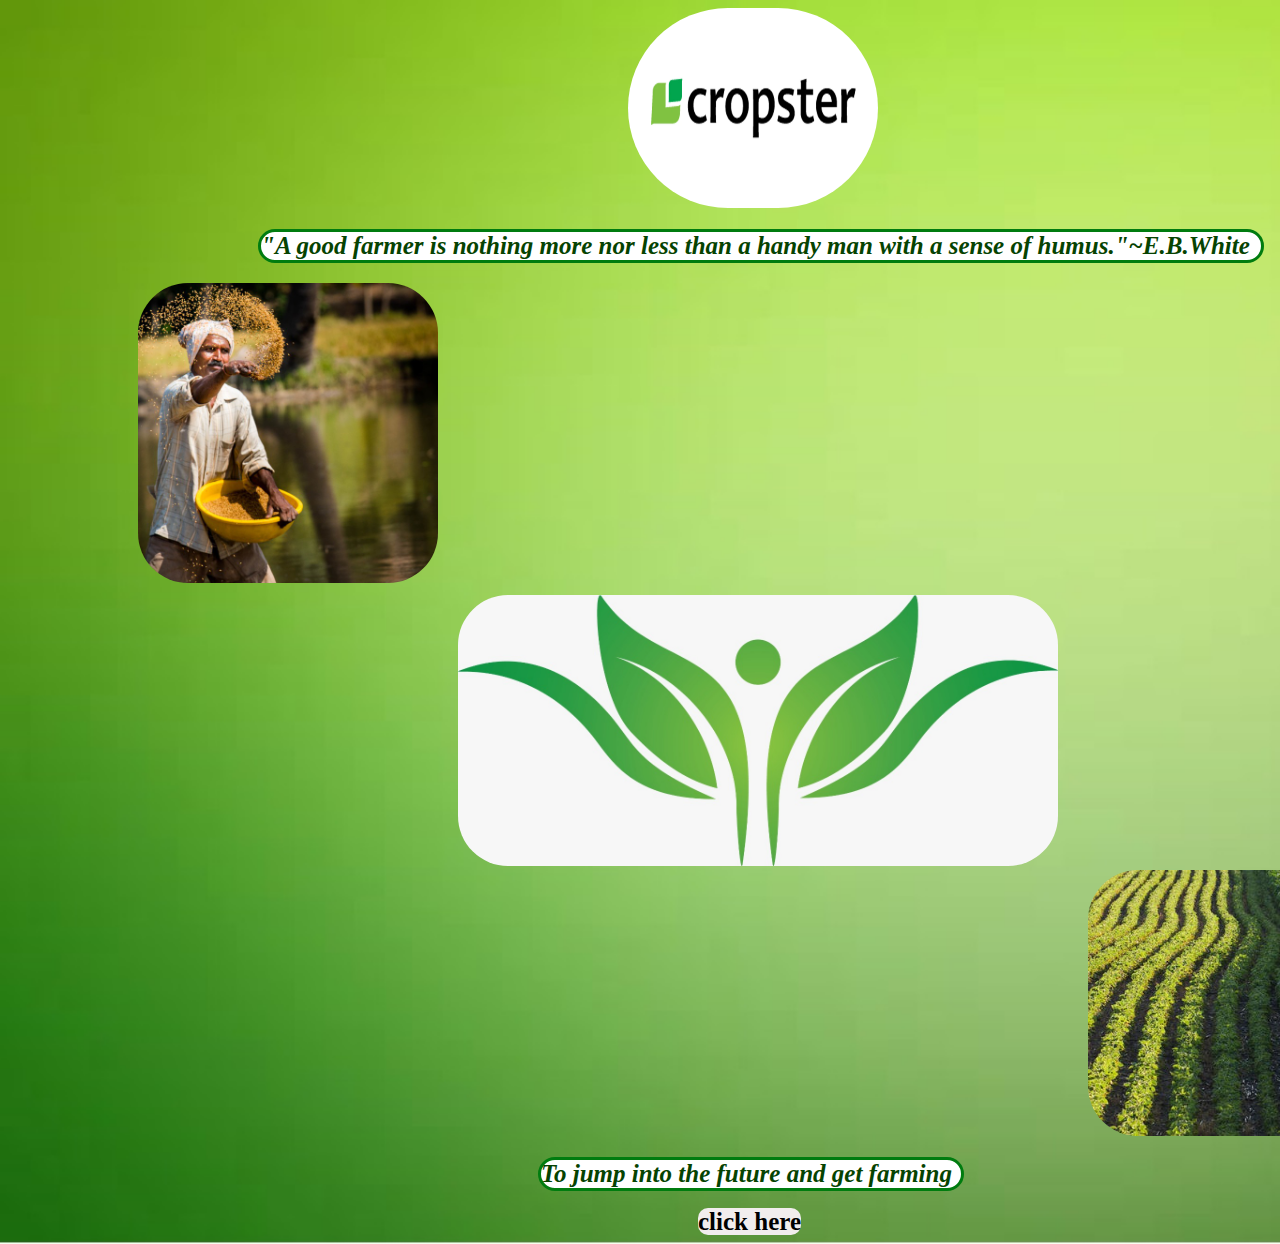
<file: index.html>
<!DOCTYPE html>
<html lang="en">
<head>
    <title>CROPSTER-homepage</title>
    <link href="index.css" rel="stylesheet">
</head>
<body class="bg">
    <img src="cropster.jpeg" class="divbg">
    <h1 class="font" >"A good farmer is nothing more nor less than a handy man with a sense of humus."~E.B.White</h1>
    <div class="sub">
        <img src="sub3.jpeg" style="width: 300px;height: 250  px;margin-left: 130px;border-radius: 50px;">
    </div>
    <div class="sub1">
        <img src="logo.jpeg" style="width: 600px;height: 350  px;border-radius: 50px;">
    </div>
    <div class="sub3">
        <img src="sub1.jpeg" style="width: 400px;height: 300  px;border-radius: 50px;">
    </div>
    <h1 class="font1" >To jump into the future and get farming </h1>
    <a class="link" href="home.html">click here</a>
</body>
</html>
</file>
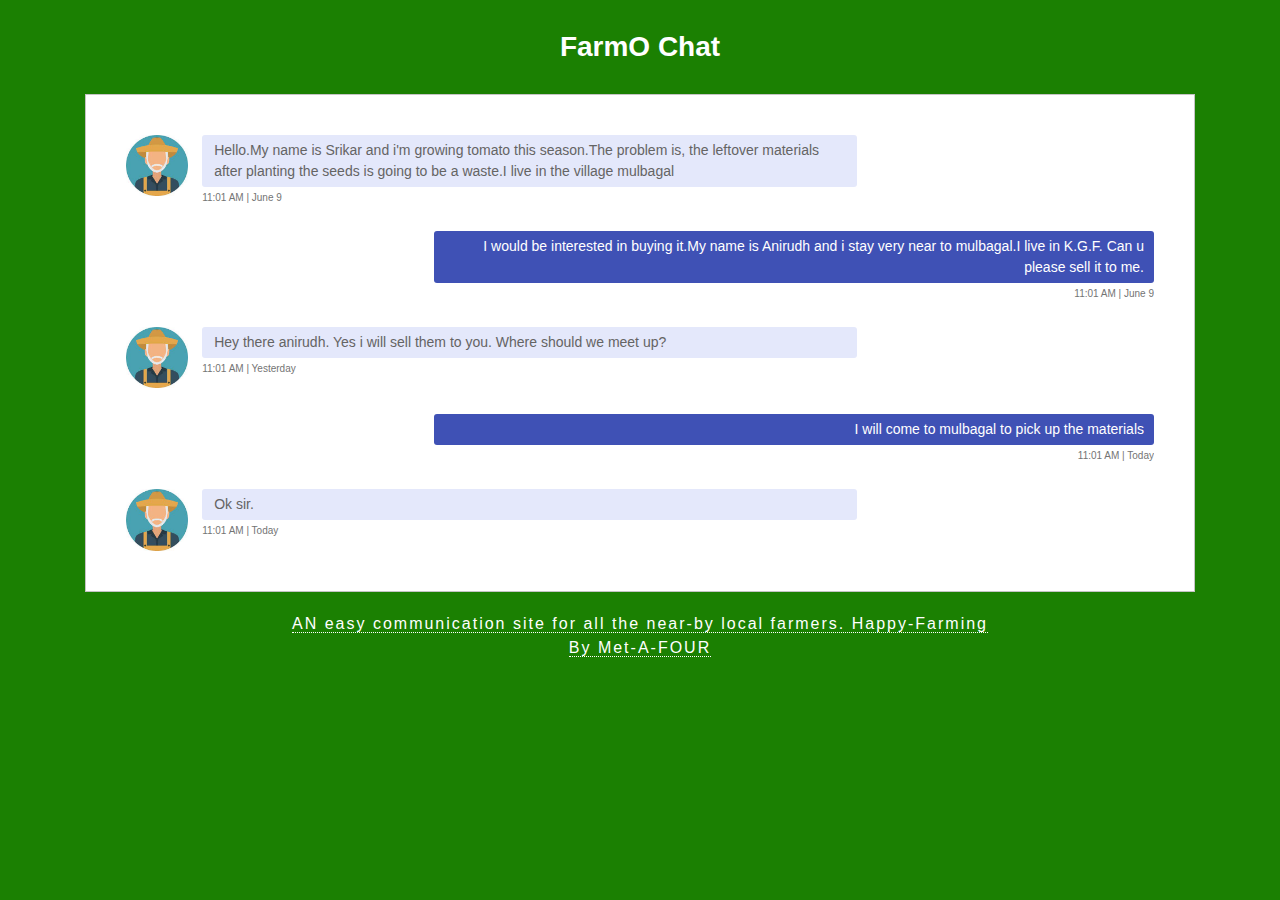
<file: chat.html>
<html>
<head>
    <title>FarmO-Chat</title>
	<link href="//maxcdn.bootstrapcdn.com/bootstrap/4.1.1/css/bootstrap.min.css" rel="stylesheet" id="bootstrap-css">
	<script src="//maxcdn.bootstrapcdn.com/bootstrap/4.1.1/js/bootstrap.min.js"></script>
	<script src="//cdnjs.cloudflare.com/ajax/libs/jquery/3.2.1/jquery.min.js"></script>

	<link href="chat.css" type="text/css" rel="stylesheet">

</head>
<body class="bg-funky">
<div class="container">
<h3 class="heading text-center">FarmO Chat</h3>
<div class="messaging">
      <div class="inbox_msg">

        <div class="mesgs">
          <div class="msg_history">
            <div class="incoming_msg">
              <div class="incoming_msg_img"> <img src="[data-uri]" alt="sunil"> </div>
              <div class="received_msg">
                <div class="received_withd_msg">
                  <p>Hello.My name is Srikar and i'm growing tomato this season.The problem is, the leftover materials after planting the seeds is going to be a waste.I live in the village mulbagal</p>
                  <span class="time_date"> 11:01 AM    |    June 9</span></div>
              </div>
            </div>
            <div class="outgoing_msg">
              <div class="sent_msg">
                <p>I would be interested in buying it.My name is Anirudh and i stay very near to mulbagal.I live in K.G.F. Can u please sell it to me. </p>
                <span class="time_date"> 11:01 AM    |    June 9</span> </div>
            </div>
            <div class="incoming_msg">
              <div class="incoming_msg_img"> <img src="[data-uri]" alt="sunil"> </div>
              <div class="received_msg">
                <div class="received_withd_msg">
                  <p>Hey there anirudh. Yes i will sell them to you. Where should we meet up?</p>
                  <span class="time_date"> 11:01 AM    |    Yesterday</span></div>
              </div>
            </div>
            <div class="outgoing_msg">
              <div class="sent_msg">
                <p>I will come to mulbagal to pick up the materials</p>
                <span class="time_date"> 11:01 AM    |    Today</span> </div>
            </div>
            <div class="incoming_msg">
              <div class="incoming_msg_img"> <img src="[data-uri]" alt="sunil"> </div>
              <div class="received_msg">
                <div class="received_withd_msg">
                  <p>Ok sir. </p>
                  <span class="time_date"> 11:01 AM    |    Today</span></div>
              </div>
            </div>
          </div>

        </div>
      </div>
    
  </div>
  
  <div class="credit text-center">
    <a href="https://rakeshmandal.com" target="_blank">AN easy communication site for all the near-by local farmers. Happy-Farming<br>By Met-A-FOUR</a>
  </div>
  </body>
    </html>
</file>
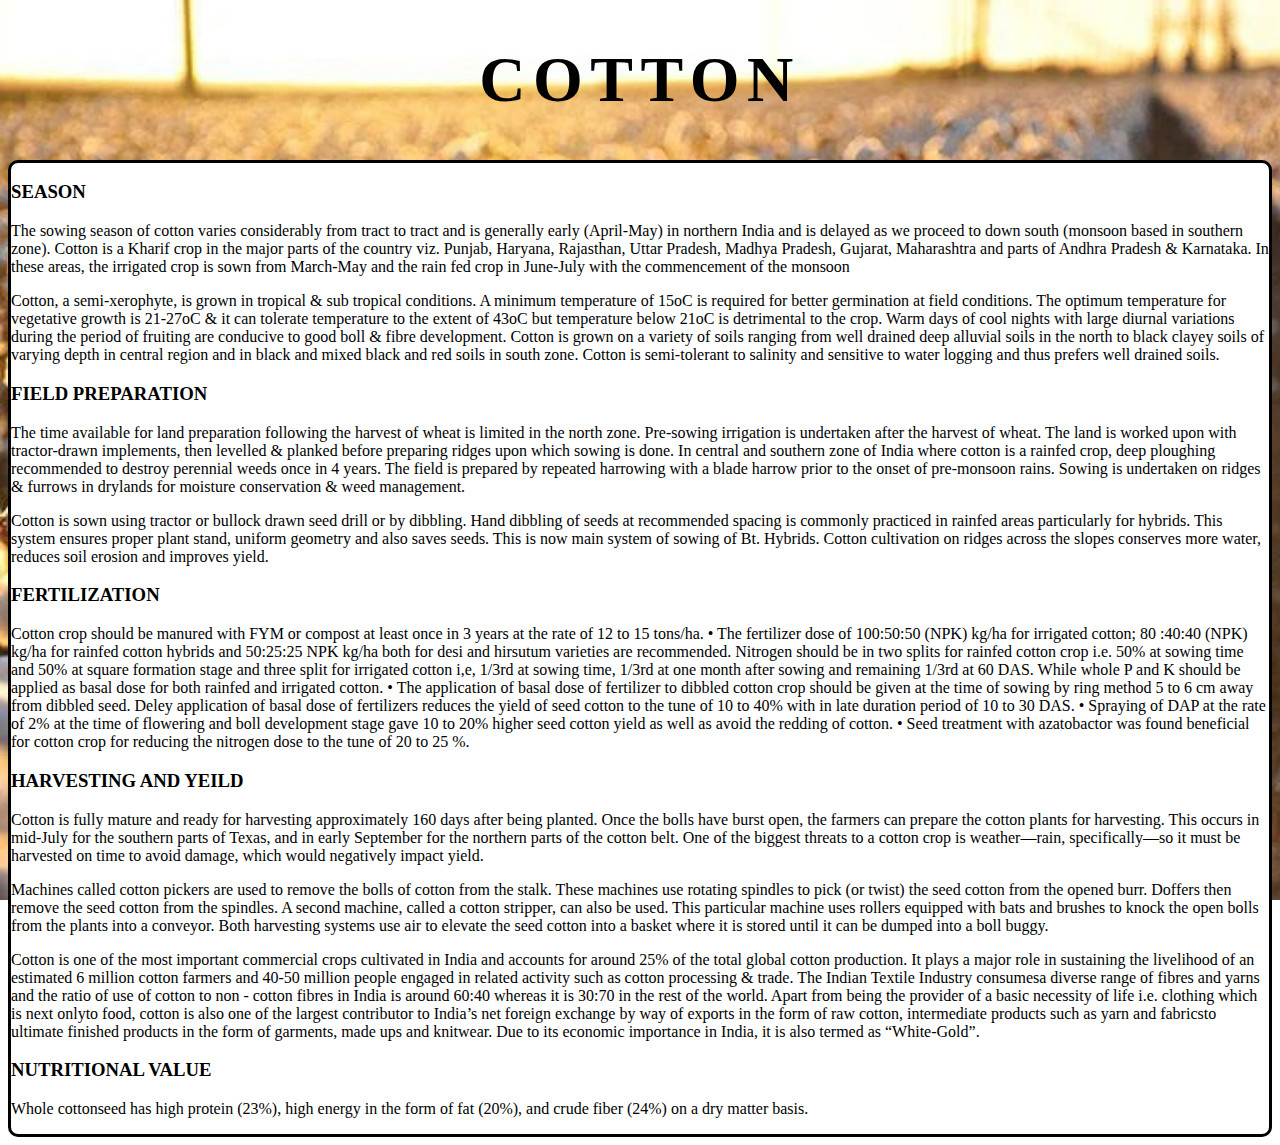
<file: cotton.html>
<!DOCTYPE html>
<html lang="en">
<head>
    <meta charset="UTF-8">
    <meta http-equiv="X-UA-Compatible" content="IE=edge">
    <meta name="viewport" content="width=device-width, initial-scale=1.0">
    <title>Cotton</title>
    <style>
        h1 {
            text-align: center;
        }
    </style>
</head>
<body>
    <style>
        body{
            background-image: url(cotton.jpg);
            background-repeat: no-repeat;
            background-size: cover;
            background-attachment: fixed;
        }
    </style>
    <div class="heading">
        <h1>COTTON</h1>
    </div>
    <div class="whitebg">
    <h3>SEASON</h3>
    <p>The sowing season of cotton varies considerably from tract to tract and is
        generally early (April-May) in northern India and is delayed as we proceed to down south
        (monsoon based in southern zone). Cotton is a Kharif crop in the major parts of the
        country viz. Punjab, Haryana, Rajasthan, Uttar Pradesh, Madhya Pradesh, Gujarat,
        Maharashtra and parts of Andhra Pradesh & Karnataka. In these areas, the irrigated crop
        is sown from March-May and the rain fed crop in June-July with the commencement of
        the monsoon</p>
        <p>
            Cotton, a semi-xerophyte, is grown in tropical & sub tropical conditions. A
minimum temperature of 15oC is required for better germination at field conditions. The
optimum temperature for vegetative growth is 21-27oC & it can tolerate temperature to
the extent of 43oC but temperature below 21oC is detrimental to the crop. Warm days of
cool nights with large diurnal variations during the period of fruiting are conducive to
good boll & fibre development.
Cotton is grown on a variety of soils ranging from well drained deep alluvial soils
in the north to black clayey soils of varying depth in central region and in black and
mixed black and red soils in south zone. Cotton is semi-tolerant to salinity and sensitive
to water logging and thus prefers well drained soils.
        </p>
        <h3>FIELD PREPARATION</h3>
        <p>
            The time available for land preparation following the harvest of wheat is limited in
the north zone. Pre-sowing irrigation is undertaken after the harvest of wheat. The land is
worked upon with tractor-drawn implements, then levelled & planked before preparing
ridges upon which sowing is done.
In central and southern zone of India where cotton is a rainfed crop, deep
ploughing recommended to destroy perennial weeds once in 4 years. The field is
prepared by repeated harrowing with a blade harrow prior to the onset of pre-monsoon
rains. Sowing is undertaken on ridges & furrows in drylands for moisture conservation &
weed management.
        </p>
        <p>
            Cotton is sown using tractor or bullock drawn seed drill or by dibbling. Hand
dibbling of seeds at recommended spacing is commonly practiced in rainfed areas
particularly for hybrids. This system ensures proper plant stand, uniform geometry and
also saves seeds. This is now main system of sowing of Bt. Hybrids. Cotton cultivation on
ridges across the slopes conserves more water, reduces soil erosion and improves yield. 
        </p>
        <h3>FERTILIZATION</h3>
        
           <p>
            Cotton crop should be manured with FYM or compost at least once in 3 years
at the rate of 12 to 15 tons/ha.
• The fertilizer dose of 100:50:50 (NPK) kg/ha for irrigated cotton; 80 :40:40 (NPK)
kg/ha for rainfed cotton hybrids and 50:25:25 NPK kg/ha both for desi and
hirsutum varieties are recommended. Nitrogen should be in two splits for
rainfed cotton crop i.e. 50% at sowing time and 50% at square formation stage
and three split for irrigated cotton i,e, 1/3rd at sowing time, 1/3rd at one month
after sowing and remaining 1/3rd at 60 DAS. While whole P and K should be
applied as basal dose for both rainfed and irrigated cotton.
• The application of basal dose of fertilizer to dibbled cotton crop should be
given at the time of sowing by ring method 5 to 6 cm away from dibbled seed.
Deley application of basal dose of fertilizers reduces the yield of seed cotton to
the tune of 10 to 40% with in late duration period of 10 to 30 DAS.
• Spraying of DAP at the rate of 2% at the time of flowering and boll
development stage gave 10 to 20% higher seed cotton yield as well as avoid
the redding of cotton.
• Seed treatment with azatobactor was found beneficial for cotton crop for
reducing the nitrogen dose to the tune of 20 to 25 %.
           </p> 
           <h3>HARVESTING AND YEILD</h3>
           <p>Cotton is fully mature and ready for harvesting approximately 160 days  after being planted. Once the bolls have burst open, the farmers can prepare the cotton plants for harvesting. This occurs in mid-July for the southern parts of Texas, and in early September for the northern parts of the cotton belt. One of the biggest threats to a cotton crop is weather—rain, specifically—so it must be harvested on time to avoid damage, which would negatively impact yield.</p>
           <p>Machines called cotton pickers are used to remove the bolls of cotton from the stalk. These machines use rotating spindles to pick (or twist) the seed cotton from the opened burr. Doffers then remove the seed cotton from the spindles. A second machine, called a cotton stripper, can also be used. This particular machine uses rollers equipped with bats and brushes to knock the open bolls from the plants into a conveyor. Both harvesting systems use air to elevate the seed cotton into a basket where it is stored until it can be dumped into a boll buggy.</p>
           <p>Cotton is one of the most important commercial crops cultivated in India and accounts for around
            25% of the total global cotton production. It plays a major role in sustaining the livelihood of an
            estimated 6 million cotton farmers and 40-50 million people engaged in related activity such as
            cotton processing & trade. The Indian Textile Industry consumesa diverse range of fibres and
            yarns and the ratio of use of cotton to non - cotton fibres in India is around 60:40 whereas it is
            30:70 in the rest of the world.
            Apart from being the provider of a basic necessity of life i.e. clothing which is next onlyto
            food, cotton is also one of the largest contributor to India’s net foreign exchange by way of
            exports in the form of raw cotton, intermediate products such as yarn and fabricsto ultimate
            finished products in the form of garments, made ups and knitwear. Due to its economic
            importance in India, it is also termed as “White-Gold”.</p>
            <h3>NUTRITIONAL VALUE</h3>
            <p>Whole cottonseed has high protein (23%), high energy in the form of fat (20%), and crude fiber (24%) on a dry matter basis.</p>
        </div>
 <link href="body.css" rel="stylesheet">  
</body>
</html>
</file>
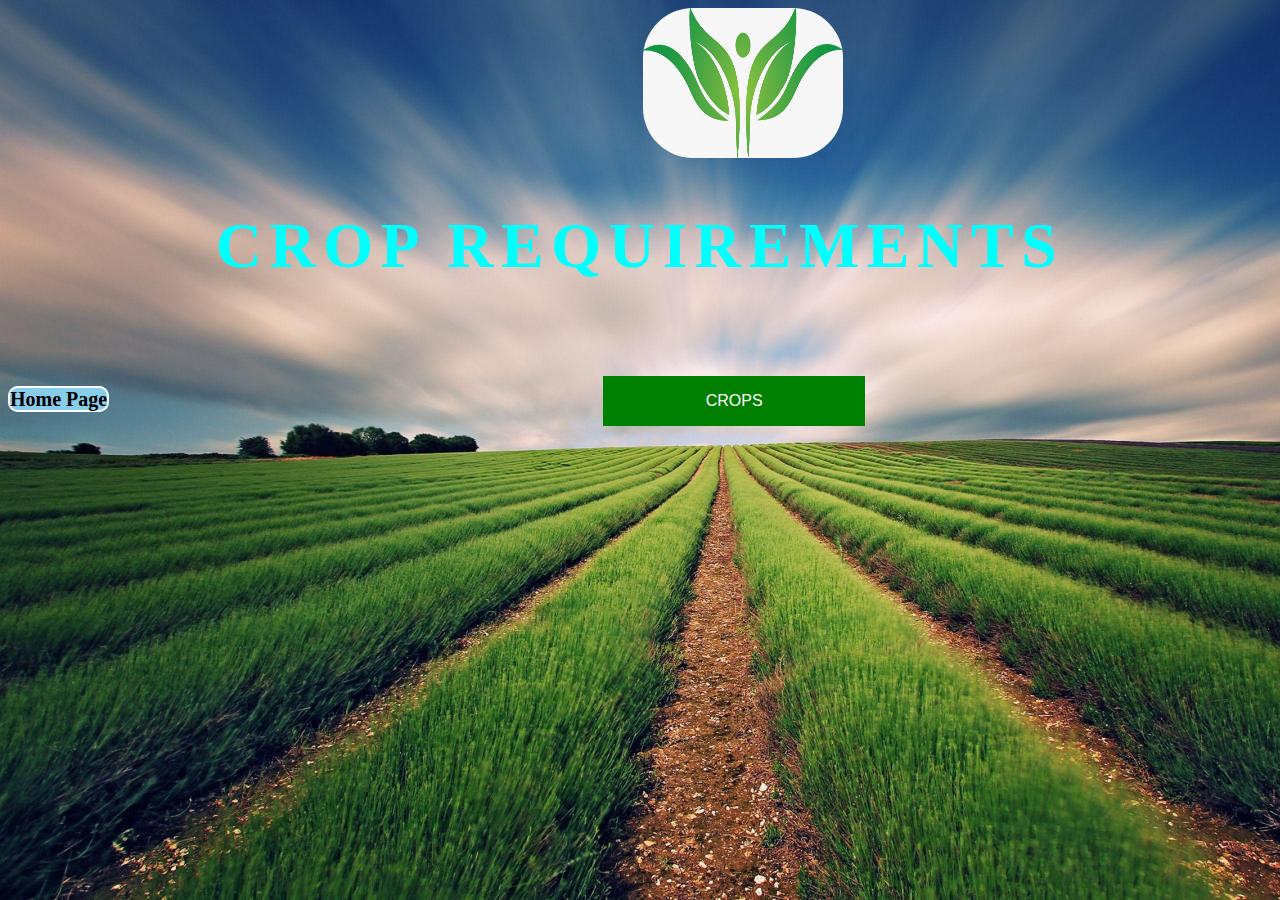
<file: crop.html>
<!DOCTYPE html>
<html lang="en">
<head>
    <meta charset="UTF-8">
    <meta http-equiv="X-UA-Compatible" content="IE=edge">
    <meta name="viewport" content="width=device-width, initial-scale=1.0">
    <title>CROP</title>
    <style>
        h1 {
            text-align: center;
        }
    </style>
</head>
<body>

<style>
    body{
        background-image: url(backimg.jpg);
        background-repeat: no-repeat;
        background-size: cover;
        background-attachment: fixed;
    }
</style>
<div class="heading">
    <img src="logo.jpg" style="border-radius: 50px;width: 200px;height: 150px;margin-left: 635px;">
    <h1>CROP REQUIREMENTS</h1>
     
</div>
<a class="link" href="home.html">Home Page</a>
<div class="dropdown">
    <button onclick="myFunction()" class="dropbtn">CROPS</button>
    <div id="myDropdown" class="dropdown-content">
      <input type="text" placeholder="Search.." id="myInput" onkeyup="filterFunction()">
      <a href="ragi.html">RAGI</a>
      <a href="rice.html">RICE</a>
      <a href="wheat.html">WHEAT</a>
      <a href="cotton.html">COTTON</a>
      <a href="sugarcane.html">SUGARCANE</a>
    </div>
  </div>

</body>   
    <link href="croproat.css" rel="stylesheet">
    <script src="croproat.js"></script>
</body>
</html>
</file>
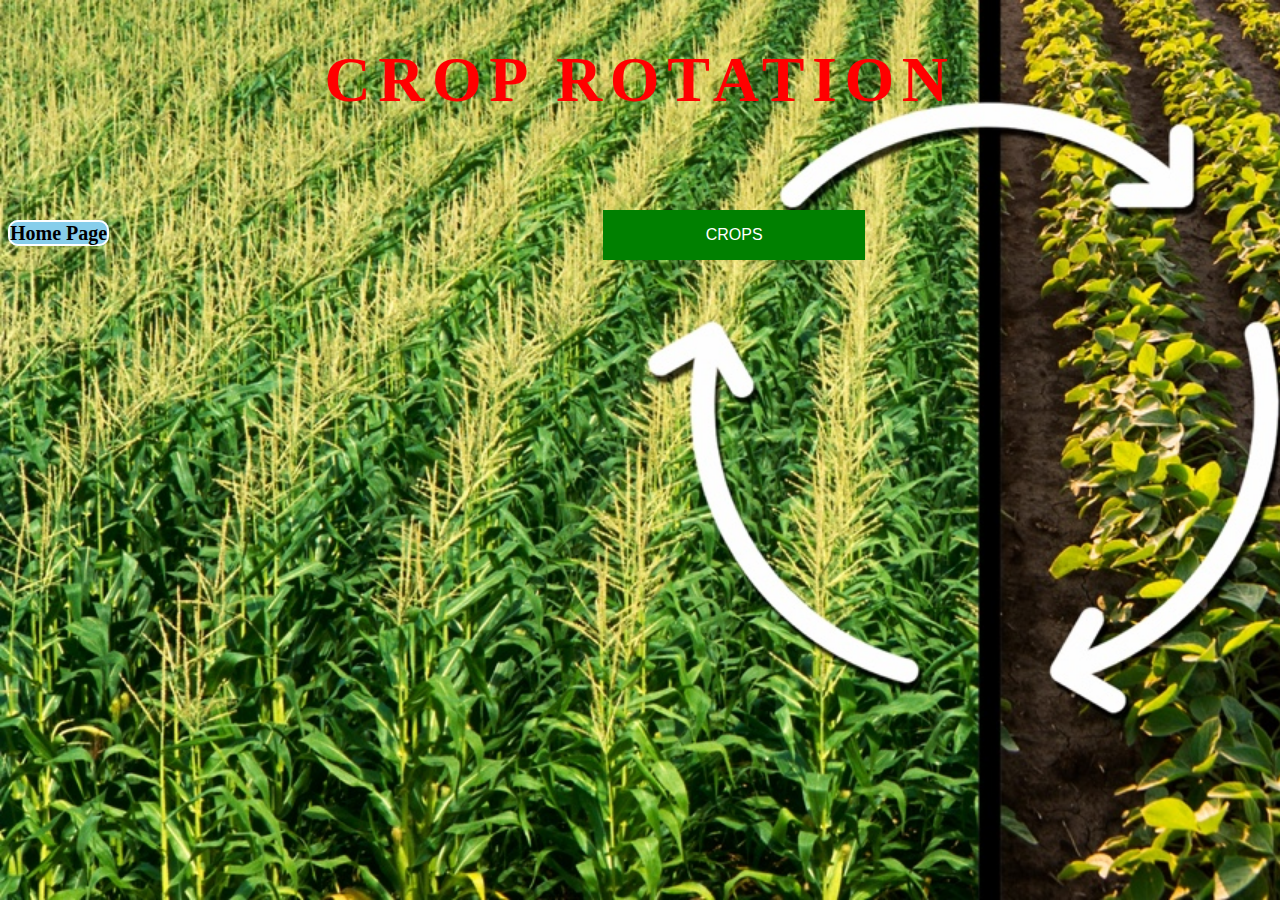
<file: croproat.html>
<!DOCTYPE html>
<html lang="en">
<head>
    <meta charset="UTF-8">
    <meta http-equiv="X-UA-Compatible" content="IE=edge">
    <meta name="viewport" content="width=device-width, initial-scale=1.0">
    <title>CROP</title>
    <style>
        h1 {
            text-align: center;
        }
    </style>
</head>
<body>

<style>
    body{
        background-image: url(croproat.jpg);
        background-repeat: no-repeat;
        background-size: cover;
        background-attachment: fixed;
    }
</style>
<div style="color: red ;font-size: xx-large;
letter-spacing: 0.2cm;">
    <h1>CROP ROTATION</h1>    
</div>
<a class="link" href="home.html">Home Page</a>
<div class="dropdown">
    <button onclick="myFunction()" class="dropbtn">CROPS</button>
    <div id="myDropdown" class="dropdown-content">
      <input type="text" placeholder="Search.." id="myInput" onkeyup="filterFunction()">
      <a href="ragirot.html">RAGI</a>
      <a href="ricerot.html">RICE</a>
      <a href="wheatrot.html">WHEAT</a>
    </div>
  </div>

</body>   
    <link href="croproat.css" rel="stylesheet">
    <script src="crop.js"></script>
</body>
</html>
</file>
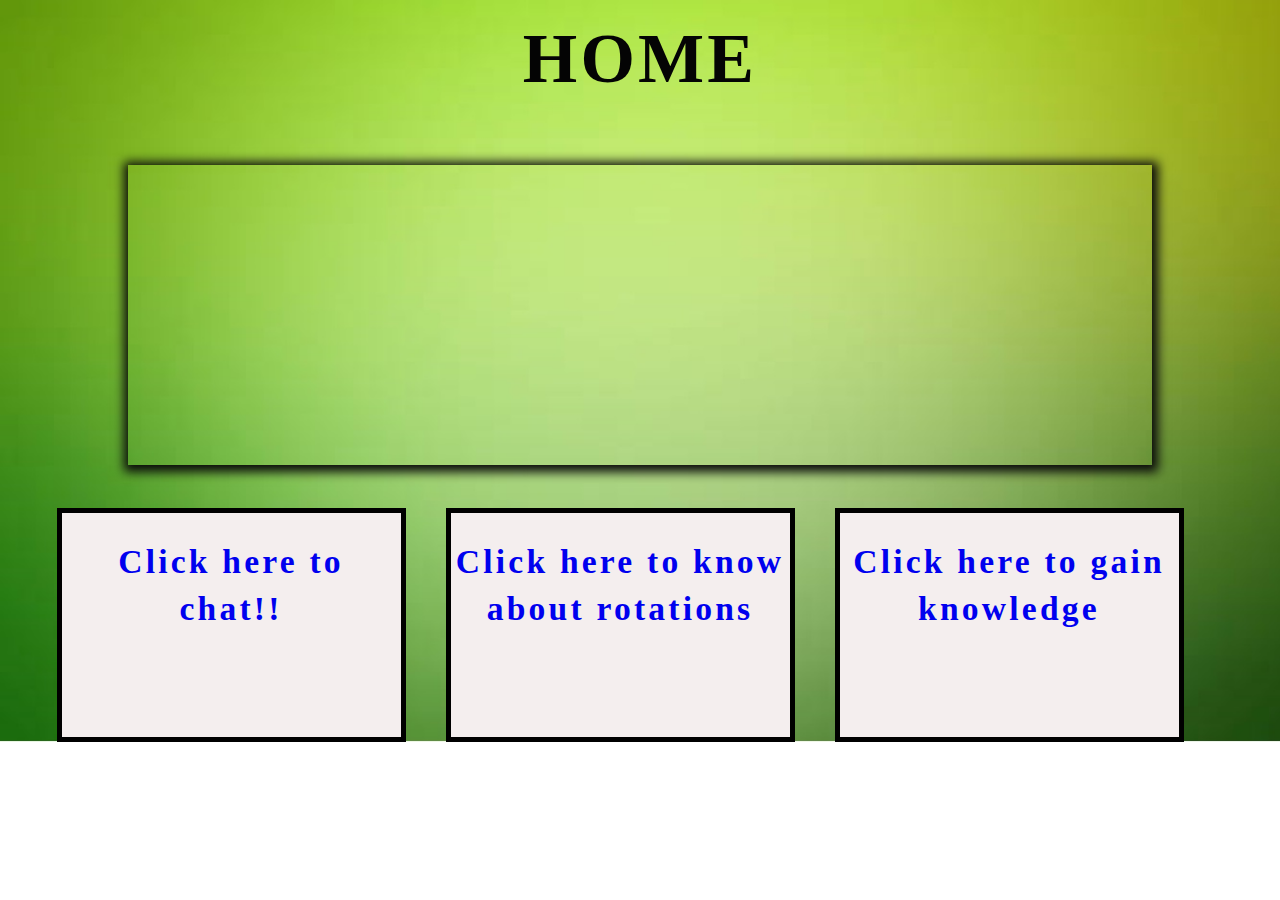
<file: home.html>
<!DOCTYPE html>
<html lang="en">
<head>
    <meta charset="UTF-8">
    <meta http-equiv="X-UA-Compatible" content="IE=edge">
    <meta name="viewport" content="width=device-width, initial-scale=1.0">
    <title>farmer</title> 
</head>
<div class="tt">
    <h1 style="font-size: 70px; margin-top: 10px; color: rgb(4, 4, 4);">HOME</h1>
</div>
<div class="slider"></div>
<body class="main">
    <div class="container">
        <div class="box-30p box">
            <h1>
                <a class="link" href="chat.html">Click here to chat!!</a>
            </h1>
        </div>
        <div class="box-30p box">
            <h1>
                <a class="link" href="croproat.html">Click here to know about rotations</a>
            </h1>
        </div>
        <div class="box-30p box">
            <h1>
               <a class="link" href="crop.html">Click here to gain knowledge</a>
            </h1>
        </div>
    </div>
    
    <link href="home.css" rel="stylesheet">
    <link href="hom.css" rel="stylesheet">  
</body>
</html>
</file>
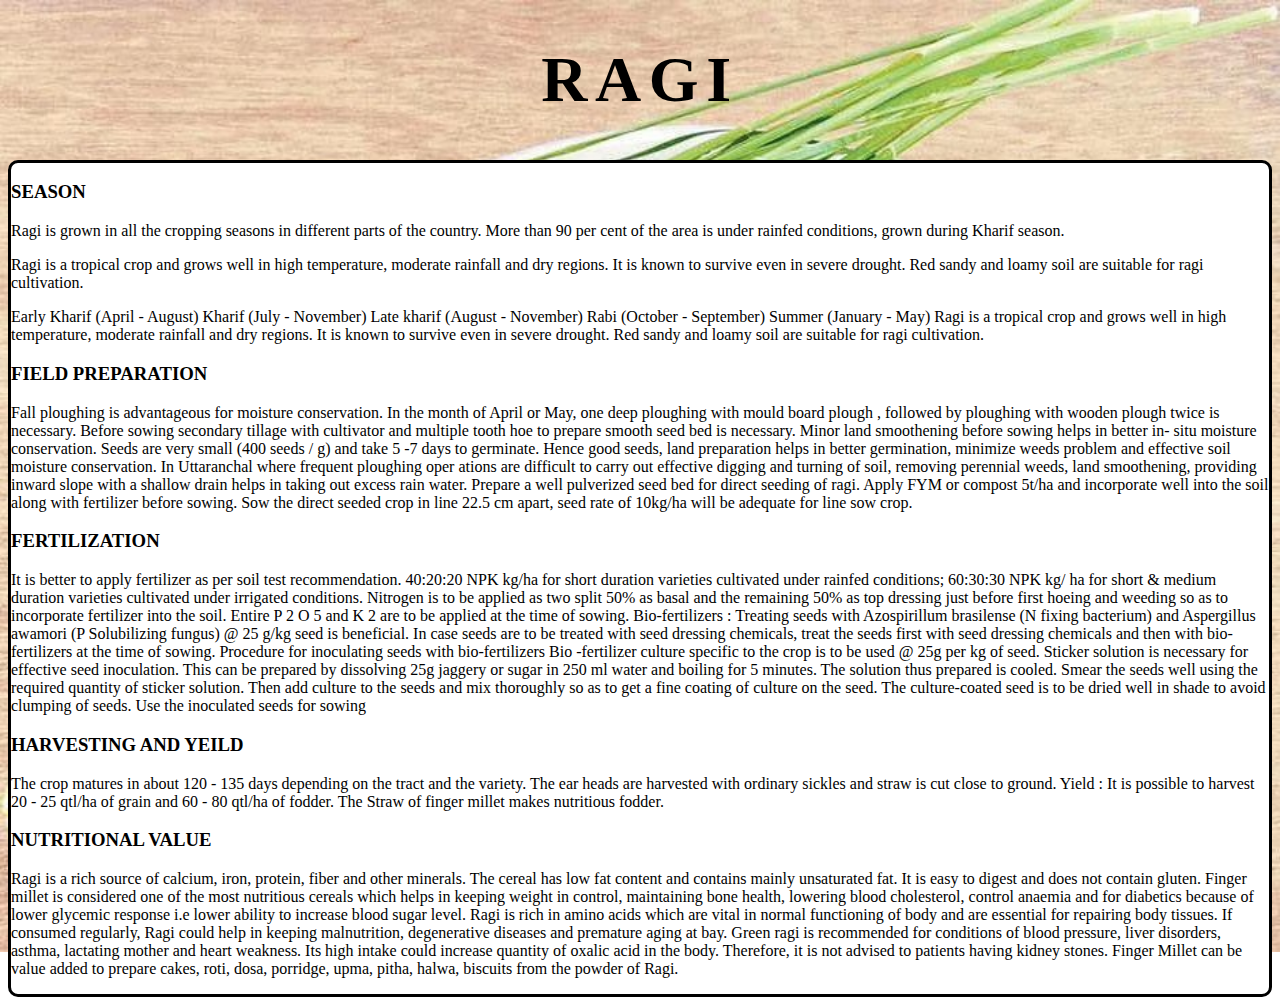
<file: ragi.html>
<!DOCTYPE html>
<html lang="en">
<head>
    <meta charset="UTF-8">
    <meta http-equiv="X-UA-Compatible" content="IE=edge">
    <meta name="viewport" content="width=device-width, initial-scale=1.0">
    <title>Ragi</title>
    <style>
        h1 {
            text-align: center;
        }
    </style>
</head>
<body>
    <style>
     body{
        background-image: url(ragi3.jpg);
        background-repeat: no-repeat;
        background-size: cover;
        background-attachment: fixed;
     }
    </style>
    <div class="heading">
        <h1>RAGI</h1>
    </div>
    <div class="whitebg">
    <h3>SEASON</h3>
    <p>Ragi is grown in all the cropping seasons in different parts of the country. More than 90 per cent of the area is under rainfed conditions, grown during Kharif season.</p>
    <p>Ragi is a tropical crop and grows well in high temperature, moderate rainfall and dry regions. It is known to survive even in severe drought. Red sandy and loamy soil are suitable for ragi cultivation.</p>
    <p> Early Kharif (April - August)
                Kharif (July - November)
                   Late kharif (August - November)
                   Rabi (October - September)
                   Summer (January - May)
                Ragi is a tropical crop and grows well in high temperature, moderate rainfall and dry regions. It is known to survive even in severe drought. Red sandy and loamy soil are suitable for ragi cultivation.</p>
    <h3>FIELD PREPARATION</h3>
    <P>Fall ploughing is advantageous for moisture conservation. In the month of April or May, one deep ploughing with mould board plough , followed by ploughing with wooden plough twice is necessary. Before sowing secondary tillage with cultivator and multiple tooth hoe to prepare smooth seed bed is necessary. Minor land smoothening before sowing helps in better in- situ moisture conservation.

        Seeds are very small (400 seeds / g) and take 5 -7 days to germinate. Hence good seeds, land preparation helps in better germination, minimize weeds problem and effective soil moisture conservation. In Uttaranchal where frequent ploughing oper ations are difficult to carry out effective digging and turning of soil, removing perennial weeds, land smoothening, providing inward slope with a shallow drain helps in taking out excess rain water.
        
        Prepare a well pulverized seed bed for direct seeding of ragi. Apply FYM or compost 5t/ha and incorporate well into the soil along with fertilizer before sowing. Sow the direct seeded crop in line 22.5 cm apart, seed rate of 10kg/ha will be adequate for line sow crop.
        </P>
    <h3>FERTILIZATION</h3>
    <p>
        It is better to apply fertilizer as per soil test recommendation.
40:20:20 NPK kg/ha for short duration varieties cultivated under rainfed conditions; 60:30:30 NPK kg/ ha for short & medium duration varieties cultivated under irrigated conditions.
Nitrogen is to be applied as two split 50% as basal and the remaining 50% as top dressing just before first hoeing and weeding so as to incorporate fertilizer into the soil. Entire P 2 O 5 and K 2 are to be applied at the time of sowing.
Bio-fertilizers : Treating seeds with Azospirillum brasilense (N fixing bacterium) and Aspergillus awamori (P Solubilizing fungus) @ 25 g/kg seed is beneficial. In case seeds are to be treated with seed dressing chemicals, treat the seeds first with seed dressing chemicals and then with bio-fertilizers at the time of sowing.
Procedure for inoculating seeds with bio-fertilizers
Bio -fertilizer culture specific to the crop is to be used @ 25g per kg of seed.
Sticker solution is necessary for effective seed inoculation. This can be prepared by dissolving 25g jaggery or sugar in 250 ml water and boiling for 5 minutes. The solution thus prepared is cooled.
Smear the seeds well using the required quantity of sticker solution. Then add culture to the seeds and mix thoroughly so as to get a fine coating of culture on the seed.
The culture-coated seed is to be dried well in shade to avoid clumping of seeds.
Use the inoculated seeds for sowing
    </p>
    <h3>HARVESTING AND YEILD</h3>
    <p>
        The crop matures in about 120 - 135 days depending on the tract and the variety. The ear heads are harvested with ordinary sickles and straw is cut close to ground.

Yield : It is possible to harvest 20 - 25 qtl/ha of grain and 60 - 80 qtl/ha of fodder. The Straw of finger millet makes nutritious fodder.


    </p>
    <h3>NUTRITIONAL VALUE</h3>
    <p>
        Ragi is a rich source of calcium, iron, protein, fiber and other minerals. The cereal has low fat content and contains mainly unsaturated fat. It is easy to digest and does not contain gluten. Finger millet is considered one of the most nutritious cereals which helps in keeping weight in control, maintaining bone health, lowering blood cholesterol, control anaemia and for diabetics because of lower glycemic response i.e lower ability to increase blood sugar level. Ragi is rich in amino acids which are vital in normal functioning of body and are essential for repairing body tissues. If consumed regularly, Ragi could help in keeping malnutrition, degenerative diseases and premature aging at bay. Green ragi is recommended for conditions of blood pressure, liver disorders, asthma, lactating mother and heart weakness. Its high intake could increase quantity of oxalic acid in the body. Therefore, it is not advised to patients having kidney stones. Finger Millet can be value added to prepare cakes, roti, dosa, porridge, upma, pitha, halwa, biscuits from the powder of Ragi.
    </p>
</div>
    <link href="body.css" rel="stylesheet">
</body>
</html>
</file>
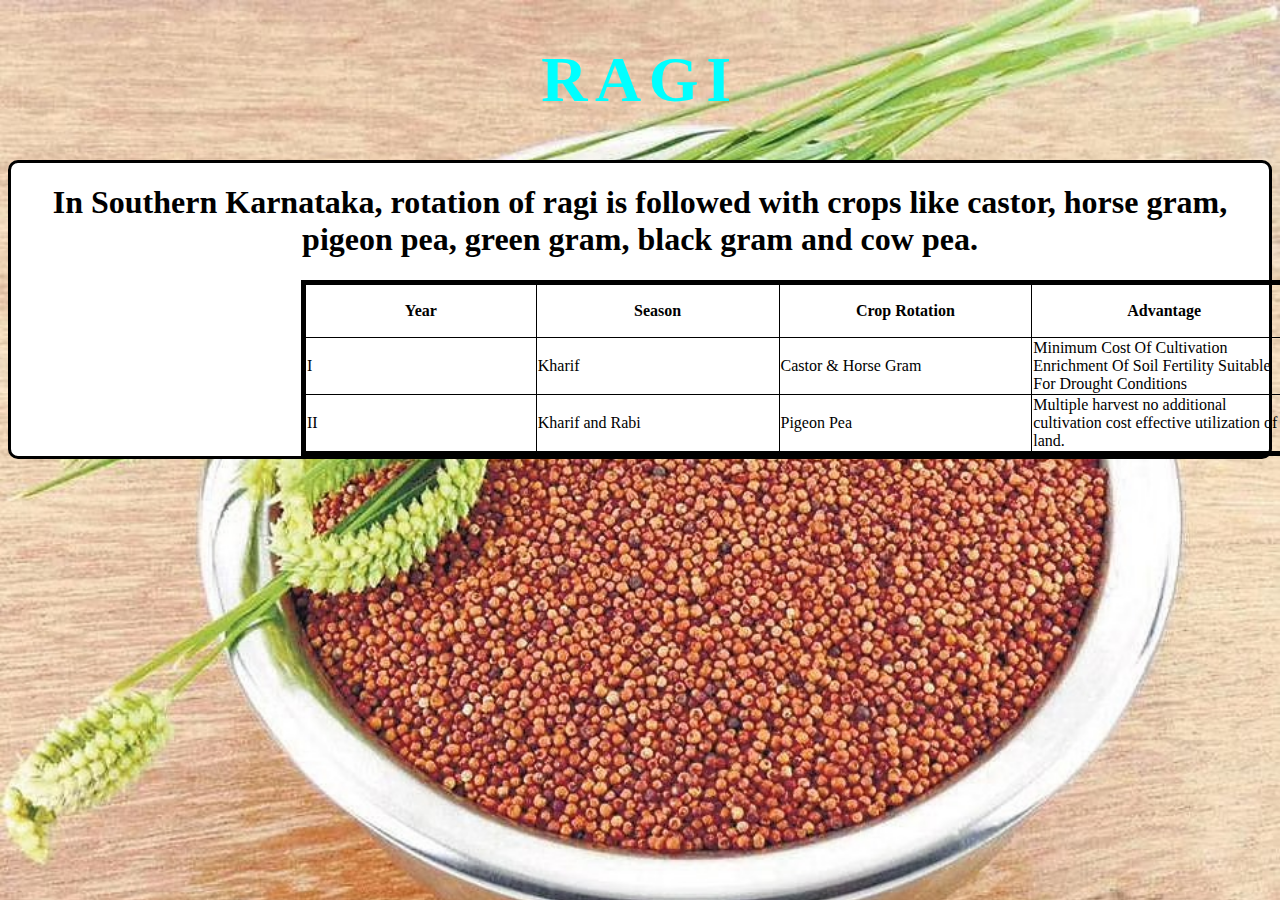
<file: ragirot.html>
<!DOCTYPE html>
<html lang="en">
<head>
    <meta charset="UTF-8">
    <meta http-equiv="X-UA-Compatible" content="IE=edge">
    <meta name="viewport" content="width=device-width, initial-scale=1.0">
    <title>Ragi</title>
    <style>
        h1 {
            text-align: center;
        }
    </style>
</head>
<body>
    <style>
     body{
        background-image: url(ragi3.jpg);
        background-repeat: no-repeat;
        background-size: cover;
        background-attachment: fixed;
     }
    </style>
    <div class="heading">
        <h1>RAGI</h1>
    </div>
    <div class="whitebg">
        <h1>In Southern Karnataka, rotation of ragi is followed with crops like castor, horse gram, pigeon pea, green gram, black gram and cow pea.</h1>
        <table style="border: 5px solid black; border-collapse: collapse;margin-left: 290px;">
            <tr>
                <th>Year</th>
                <th>Season</th>
                <th>Crop Rotation</th>
                <th> Advantage</th>
            </tr>
            <tr>
                <td>I</td>
                <td>Kharif</td>
                <td>Castor & Horse Gram</dh>
                <td>Minimum Cost Of Cultivation Enrichment Of Soil Fertility Suitable For Drought Conditions</td>
            </tr>
            <tr>
                <td>II</td>
                <td>Kharif and Rabi</td>
                <td>Pigeon Pea</td>
                <td>Multiple harvest no additional cultivation cost effective utilization of land.</td>
            </tr>
        </table>

</div>
    <link href="body.css" rel="stylesheet">
    <link href="croproat.css" rel="stylesheet">
</body>
</html>
</file>
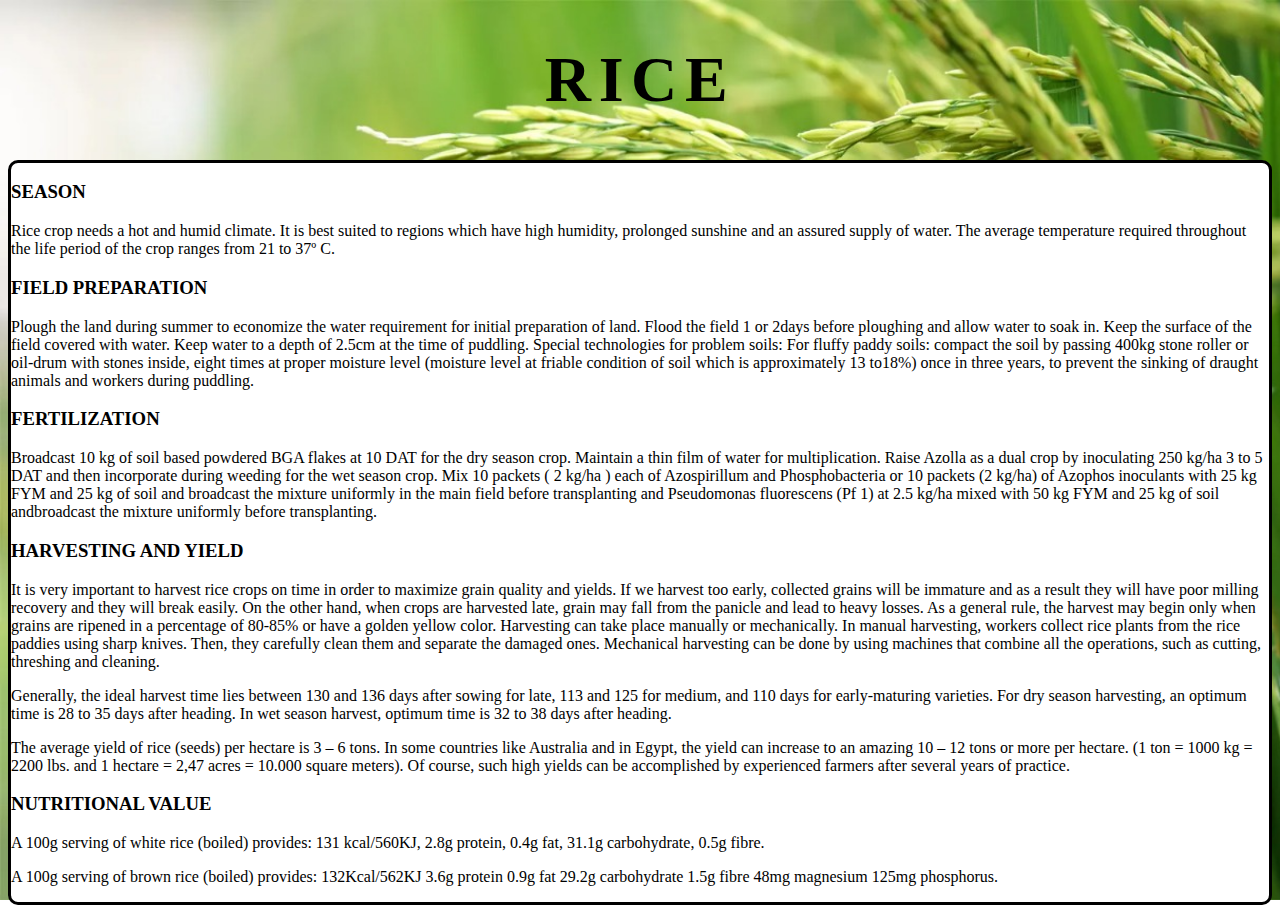
<file: rice.html>
<!DOCTYPE html>
<html lang="en">
<head>
    <meta charset="UTF-8">
    <meta http-equiv="X-UA-Compatible" content="IE=edge">
    <meta name="viewport" content="width=device-width, initial-scale=1.0">
    <title>Rice</title>
    <style>
        h1 {
            text-align: center;
        }
    </style>
</head>
<body>
    <style>
        body{
            background-image: url(rice1.jpg);
            background-repeat: no-repeat;
            background-size: cover;
            background-attachment: fixed;
        }
    </style>
    <div class="heading">
        <h1>RICE</h1>
    </div>
    <div class="whitebg">
    <h3>SEASON</h3>
    <p>Rice crop needs a hot and humid climate. It is best suited to regions which have high humidity, prolonged sunshine and an assured supply of water. The average temperature required throughout the life period of the crop ranges from 21 to 37º C.</p>
    <h3>FIELD PREPARATION</h3>
    <p>Plough the land during summer to economize the water requirement for initial preparation of land.
        Flood the field 1 or 2days before ploughing and allow water to soak in. Keep the surface of the field covered with water.
        Keep water to a depth of 2.5cm at the time of puddling.
        Special technologies for problem soils:
        For fluffy paddy soils: compact the soil by passing 400kg stone roller or oil-drum with stones inside, eight times at proper moisture level (moisture level at friable condition of soil which is approximately 13 to18%) once in three years, to prevent the sinking of draught animals and workers during puddling.</p> 
        <h3>FERTILIZATION</h3> 
        <p>Broadcast 10 kg of soil based powdered BGA flakes at 10 DAT for the dry season crop. Maintain a thin film of water for multiplication.

            Raise Azolla as a dual crop by inoculating 250 kg/ha 3 to 5 DAT and then incorporate during weeding for the wet season crop.
            
            Mix 10 packets ( 2 kg/ha ) each of Azospirillum and Phosphobacteria or 10 packets (2 kg/ha) of Azophos inoculants with 25 kg FYM and 25 kg of soil and broadcast the mixture uniformly in the main field before transplanting and
            
            Pseudomonas fluorescens (Pf 1) at 2.5 kg/ha mixed with 50 kg FYM and 25 kg of soil andbroadcast the mixture uniformly before transplanting.</p> 
            <h3>HARVESTING AND YIELD</h3>
            <p>It is very important to harvest rice crops on time in order to maximize grain quality and yields. If we harvest too early, collected grains will be immature and as a result they will have poor milling recovery and they will break easily. On the other hand, when crops are harvested late, grain may fall from the panicle and lead to heavy losses. As a general rule, the harvest may begin only when grains are ripened in a percentage of 80-85% or have a golden yellow color.

                Harvesting can take place manually or mechanically. In manual harvesting, workers collect rice plants from the rice paddies using sharp knives. Then, they carefully clean them and separate the damaged ones. Mechanical harvesting can be done by using machines that combine all the operations, such as cutting, threshing and cleaning.</p>
            <p>Generally, the ideal harvest time lies between 130 and 136 days after sowing for late, 113 and 125 for medium, and 110 days for early-maturing varieties. For dry season harvesting, an optimum time is 28 to 35 days after heading. In wet season harvest, optimum time is 32 to 38 days after heading.</p>
            <p>The average yield of rice (seeds) per hectare is 3 – 6 tons. In some countries like Australia and in Egypt, the yield can increase to an amazing 10 – 12 tons or more per hectare. (1 ton = 1000 kg = 2200 lbs. and 1 hectare = 2,47 acres = 10.000 square meters). Of course, such high yields can be accomplished by experienced farmers after several years of practice.</p>
            <p></p>
            <h3>NUTRITIONAL VALUE</h3>
            <p>A 100g serving of white rice (boiled) provides:

                131 kcal/560KJ, 
                2.8g protein,
                0.4g fat,
                31.1g carbohydrate,
                0.5g fibre.
              </p>
              <p>  A 100g serving of brown rice (boiled) provides:
                
                132Kcal/562KJ
                3.6g protein
                0.9g fat
                29.2g carbohydrate
                1.5g fibre
                48mg magnesium
                125mg phosphorus.</p>
            </div>
    <link href="body.css" rel="stylesheet">
</body>
</html>
</file>
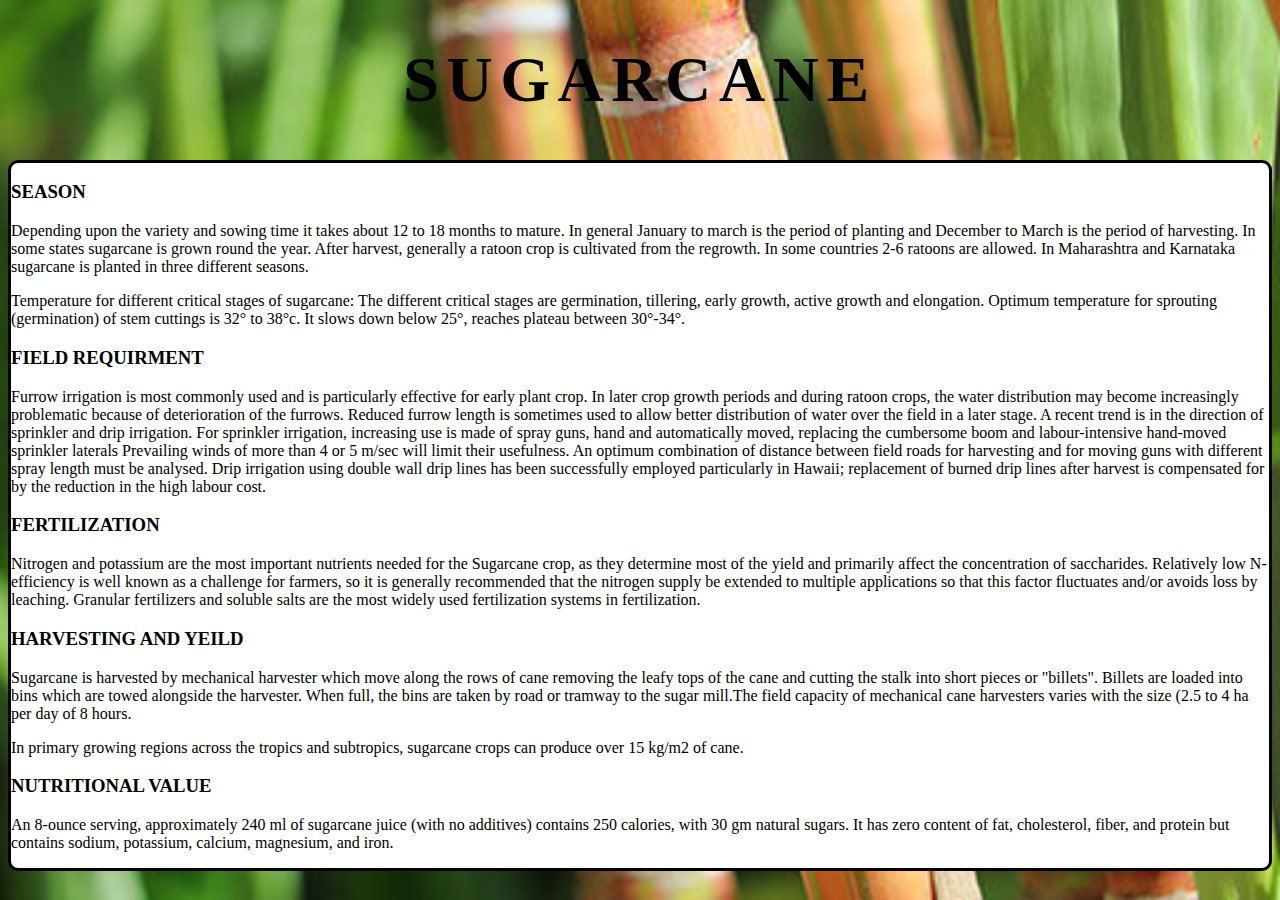
<file: sugarcane.html>
<!DOCTYPE html>
<html lang="en">
<head>
    <meta charset="UTF-8">
    <meta http-equiv="X-UA-Compatible" content="IE=edge">
    <meta name="viewport" content="width=device-width, initial-scale=1.0">
    <title>Sugarcane</title>
    <style>
        h1 {
            text-align: center;
        }
    </style>
</head>
<body>
    <style>
        body{
            background-image: url(sugar.jpg);
            background-repeat: no-repeat;
            background-size: cover;
            background-attachment: fixed;
        }
    </style>
    <div class="heading">
        <h1>SUGARCANE</h1>
    </div>
    <div class="whitebg">
    <h3>SEASON</h3>
    <p>
        Depending upon the variety and sowing time it takes about 12 to 18 months to mature. In general January to march is the period of planting and December to March is the period of harvesting. In some states sugarcane is grown round the year. After harvest, generally a ratoon crop is cultivated from the regrowth. In some countries 2-6 ratoons are allowed.

In Maharashtra and Karnataka sugarcane is planted in three different seasons.
    </p>
    <p>Temperature for different critical stages of sugarcane: The different critical stages are germination, tillering, early growth, active growth and elongation. Optimum temperature for sprouting (germination) of stem cuttings is 32° to 38°c. It slows down below 25°, reaches plateau between 30°-34°.</p>
    <h3>FIELD REQUIRMENT</h3>
    <p>
        Furrow irrigation is most commonly used and is particularly effective for early plant crop. In later crop growth periods and during ratoon crops, the water distribution may become increasingly problematic because of deterioration of the furrows. Reduced furrow length is sometimes used to allow better distribution of water over the field in a later stage.

A recent trend is in the direction of sprinkler and drip irrigation. For sprinkler irrigation, increasing use is made of spray guns, hand and automatically moved, replacing the cumbersome boom and labour-intensive hand-moved sprinkler laterals Prevailing winds of more than 4 or 5 m/sec will limit their usefulness. An optimum combination of distance between field roads for harvesting and for moving guns with different spray length must be analysed. Drip irrigation using double wall drip lines has been successfully employed particularly in Hawaii; replacement of burned drip lines after harvest is compensated for by the reduction in the high labour cost.
    </p>
    <h3>FERTILIZATION</h3>
    <p>
        Nitrogen and potassium are the most important nutrients needed for the Sugarcane
        crop, as they determine most of the yield and primarily affect the concentration of
        saccharides. Relatively low N-efficiency is well known as a challenge for farmers, so it is
        generally recommended that the nitrogen supply be extended to multiple applications
        so that this factor fluctuates and/or avoids loss by leaching. Granular fertilizers and
        soluble salts are the most widely used fertilization systems in fertilization.
    </p>
    <h3>HARVESTING AND YEILD</h3>
    <p> 
        Sugarcane is harvested by mechanical harvester which move along the rows of cane removing the leafy tops of the cane and cutting the stalk into short pieces or "billets". Billets are loaded into bins which are towed alongside the harvester. When full, the bins are taken by road or tramway to the sugar mill.The field capacity of mechanical cane harvesters varies with the size (2.5 to 4 ha per day of 8 hours.
    </p>
    <p>    
        In primary growing regions across the tropics and subtropics, sugarcane crops can produce over 15 kg/m2 of cane.
    </p>
    <h3>NUTRITIONAL VALUE</h3>
    <p>An 8-ounce serving, approximately 240 ml of sugarcane juice (with no additives) contains 250 calories, with 30 gm natural sugars. It has zero content of fat, cholesterol, fiber, and protein but contains sodium, potassium, calcium, magnesium, and iron.</p>
</div>
    <link href="body.css" rel="stylesheet">
</body>
</html>
</file>
<file: index.css>
.bg {
  background-image: url('backgroundimg.jpg');
  background-repeat: no-repeat;
  background-size: cover;
}
.sub{
  color:rgb(141, 57, 71);
  font-style: italic;
  margin-top: 20px;
  font-size: 50px;
}
.main{
  background-color: rgb(239, 239, 230);
  width:800px;
  margin-left: 300px;
  margin-top: 20px;
  border-radius: 1000px;
  border: solid rgb(17, 79, 10);

}
.divbg{
  background-color: rgb(255, 255, 255);
  border-radius: 100px;
  width:250px;
  height:200px;
  margin-left: 620px;
  border-radius: 100px;
}
.sub1{
  margin-left: 450px;
}
.sub3{
  margin-left: 1080px;
}
.font{
  color: rgb(6, 67, 1);
  font-size: 25px;
  font-style: italic;
  margin-left: 250px;
  background-color: white;
  width: 1000px;
  border-radius: 100px;
  border: solid rgb(0, 124, 15);
}
.link{
  font-size: 25px;
  text-decoration: none;
  background-color: rgb(241, 237, 237);
  border-radius: 10px;
  font-weight: bold;
  color: rgb(0, 0, 0);
  cursor: pointer;
  margin-left:690px;
}
.link:hover{
  background-color: lightgreen;
}
.font1{
  color: rgb(6, 67, 1);
  font-size: 25px;
  font-style: italic;
  margin-left: 530px;
  background-color: white;
  width: 420px;
  border-radius: 100px;
  border: solid rgb(0, 124, 15);
}
</file>
<file: chat.css>
body {
    font-family: sans-serif !important;
  }
  .bg-funky	{
    background: #1b8002;
  }	
  
  .heading {
    color: rgb(255, 255, 255);
    margin: 30px;
    font-weight: 600;
  }
  
  img {max-width: 100%;}
          .inbox_msg {
            border: 1px solid #c4c4c4;
            clear: both;
            overflow: hidden;
          }
          .top_spac{ margin: 20px 0 0;}
  
  
          .recent_heading {float: left; width:40%;}
  
          .headind_srch{ padding:10px 29px 10px 20px; overflow:hidden; border-bottom:1px solid #c4c4c4;}
  
          .recent_heading h4 {
            color: #05728f;
            font-size: 21px;
            margin: auto;
          }
  
          .chat_ib h5{ font-size:15px; color:#464646; margin:0 0 8px 0;}
          .chat_ib h5 span{ font-size:13px; float:right;}
          .chat_ib p{ font-size:14px; color:#989898; margin:auto}
          .chat_img {
            float: left;
            width: 11%;
          }
          .chat_ib {
            float: left;
            padding: 0 0 0 15px;
            width: 88%;
          }
  
          .chat_people{ overflow:hidden; clear:both;}
          .chat_list {
            border-bottom: 1px solid #c4c4c4;
            margin: 0;
            padding: 18px 16px 10px;
          }
          .inbox_chat { height: 550px; overflow-y: scroll;}
  
          .active_chat{ background:#ebebeb;}
  
          .incoming_msg_img {
            display: inline-block;
            width: 6%;
          }
          .received_msg {
            display: inline-block;
            padding: 0 0 0 10px;
            vertical-align: top;
            width: 92%;
           }
           .received_withd_msg p {
            background: #e4e8fb none repeat scroll 0 0;
            border-radius: 3px;
            color: #646464;
            font-size: 14px;
            margin: 0;
            padding: 5px 10px 5px 12px;
            width: 100%;
          }
          .time_date {
            color: #747474;
            display: block;
            font-size: 10px;
            margin: 3px 0 0;
          }
          .received_withd_msg { width: 70%;}
          .mesgs {
            float: left;
            padding: 40px;
          }
  
           .sent_msg p {
            background: #3F51B5 none repeat scroll 0 0;
            border-radius: 3px;
            font-size: 14px;
            margin: 0; color:#fff;
            padding: 5px 10px 5px 12px;
            width:100%;
          }
          .outgoing_msg{ overflow:hidden; margin:26px 0 26px;}
          .sent_msg {
        float: right;
            width: 70%;
        text-align: right;
          }
          .input_msg_write input {
            background: rgba(0, 0, 0, 0) none repeat scroll 0 0;
            border: medium none;
            color: #4c4c4c;
            font-size: 15px;
            min-height: 48px;
            width: 100%;
          }
  
          .type_msg {border-top: 1px solid #c4c4c4;position: relative;}
          .msg_send_btn {
            background: #05728f none repeat scroll 0 0;
            border: medium none;
            border-radius: 50%;
            color: #fff;
            cursor: pointer;
            font-size: 17px;
            height: 33px;
            position: absolute;
            right: 0;
            top: 11px;
            width: 33px;
          }
          .messaging { background: #fff;}
          .msg_history {
            max-height: 516px;
            overflow-y: auto;
          }
  
  .credit {
    margin-bottom: 20px;
    margin-top: 20px;
  }
  
  .credit a {
    color: #fff;
    font-weight: 300;
    letter-spacing: 2px;
    border-bottom: dotted 1px;
  }
</file>
<file: body.css>
.heading {
    font-size: xx-large;
    letter-spacing: 0.2cm;
}
.whitebg {
    background-color: white;
    border-radius: 10px;
    border: solid black;
}
</file>
<file: croproat.css>
.heading {
    font-size: xx-large;
    letter-spacing: 0.2cm;
    color: aqua;
}
.link{
    font-size: 20px;
    text-decoration: none;
    background-color: skyblue;
    border: 2px solid   white;
    border-radius: 10px;
    font-weight: bold;
    color: black;
    cursor: pointer;
    margin-left:580px;
    margin: auto;     
}

.dropbtn {
    background-color: green;
    color: white;
    padding: 16px;
    font-size: 16px;
    border: none;
    cursor: pointer;
    margin-left: 490px;
    margin-top: 50px;
    width: 262px;
  }
  .dropbtn:hover, .dropbtn:focus {
    background-color: green;
  } 
  #myInput {
    box-sizing: border-box;
    background-image: url('searchicon.png');
    background-position: 14px 12px;
    background-repeat: no-repeat;
    font-size: 16px;
    padding: 14px 20px 12px 45px;
    border: none;
    border-bottom: 1px solid white;
  }
  
  #myInput:focus {outline: 3px solid white;
}
  .dropdown {
    position: relative;
    display: inline-block;
  }
  .dropdown-content {
    display: none;
    position: absolute;
    background-color: white;
    min-width: 230px;
    border: 1px solid white;
    z-index: 1;
    margin-left: 490px;
  }
  .dropdown-content a {
    color: black;
    padding: 12px 16px;
    text-decoration: none;
    display: block;
  }
  table,th,td{
    height: 50px;
    width: 1000px;
    border: 1px solid black;
    border-collapse: collapse;
}
  .dropdown-content a:hover {background-color: white}
  .show {display:block;}
</file>
<file: home.css>
*{
    padding: 0px;
    margin: 0;
    box-sizing: border-box;
}
.slider{
    width: 80%;
    height: 300px;
    position: absolute;
    left: 50%;
    top: 35%;
    transform: translate(-50%,-50%);
    box-shadow: 1px 2px 10px 5px rgb(10, 10, 10);
    animation: sli 45s infinite linear;
}
@keyframes sli {
    0%{background-image: url('1.jpg');background-size: 100% 100%;}
    10%{background-image: url('2.jpg');background-size: 100% 100%;}
    20%{background-image: url('3.jpeg');background-size: 100% 100%;}
    30%{background-image: url('4.jpeg');background-size: 100% 100%;}
    40%{background-image: url('5.jpg');background-size: 100% 100%;}
    50%{background-image: url('6.jpeg');background-size: 100% 100%;}
    60%{background-image: url('7.jpg');background-size: 100% 100%;}
    70%{background-image: url('8.png');background-size: 100% 100%;}
    80%{background-image: url('9.jpeg');background-size: 100% 100%;}
    90%{background-image: url('10.webp');background-size: 100% 100%;}
}
body{
    background-image: url('backgroundimg.jpg');
    background-repeat: no-repeat;
    background-size: cover;
}
h1{
    font-size: 2.1rem;
    line-height: 1.4;
    letter-spacing: 0.2rem;
    text-align: center;
    color: brown;
    margin-top: 25px;
}
.box-30p{
    margin-top: 350px;
    height: 100px;
    width: 100px;
    border-color: black;
    background-color: rgb(247, 249, 250);
}
.box-30p{
    margin-top: 350px;
    height: 100px;
    width: 100px;
    border-color: black;
    background-color: rgb(247, 249, 250);
}
.box-30p{
    margin-top: 350px;
    height: 100px;
    width: 100px;
    border-color: black;
    background-color: rgb(247, 249, 250);
}
.container{
    align-items: center;
    justify-content: center;
    margin-top: 50px;
    display: flex;
    flex-direction: row;
}
.box{
    height: 26vh;
    width: 50vw;
    background-color: rgb(244, 238, 238);
    border: 5px solid black;
    margin-right: 40px;
}
.box-30p{
    flex: 0.3;
}
</file>
<file: hom.css>
*{
    padding: 0px;
    margin: 0;
    box-sizing: border-box;
}
.tt{
    font-size: 40px;
    align-items: center;
}
.main{
    align-items: center;
}
.link{
    text-decoration: none;
}
</file>
